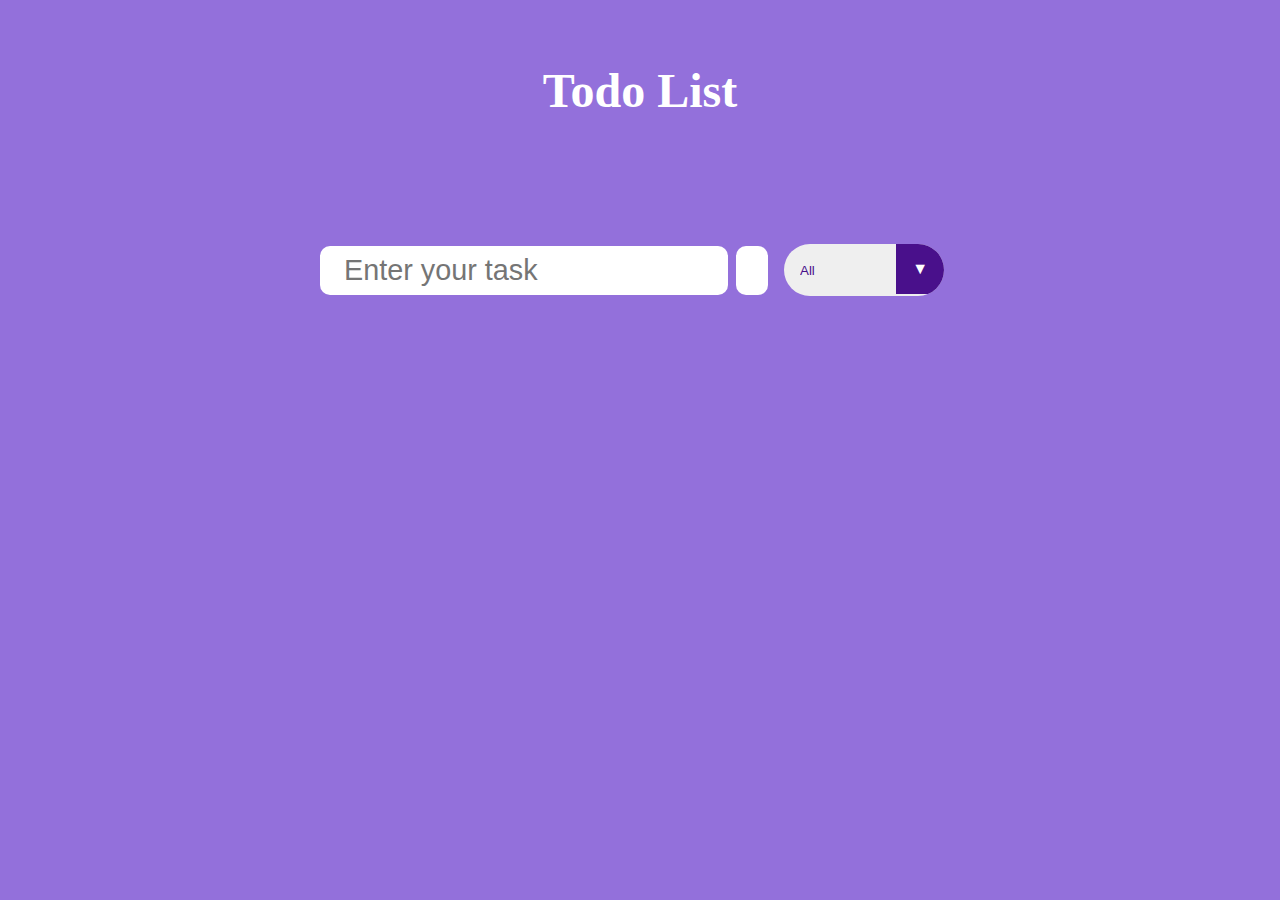
<file: Task2 - Todo list/list.html>
<!DOCTYPE html>
<html lang="en">
<head>
    <meta charset="UTF-8">
    <meta name="viewport" content="width=device-width, initial-scale=1.0">
      <!-- Google Fonts -->
   <link rel="preconnect" href="https://fonts.googleapis.com">
   <link rel="preconnect" href="https://fonts.gstatic.com" crossorigin>
   <link href="https://fonts.googleapis.com/css2?family=Poppins&display=swap" rel="stylesheet">
   <!-- Font Awesome cdn css -->
   <link rel="stylesheet" href="https://cdnjs.cloudflare.com/ajax/libs/font-awesome/5.15.3/css/all.min.css" integrity="sha512-iBBXm8fW90+nuLcSKlbmrPcLa0OT92xO1BIsZ+ywDWZCvqsWgccV3gFoRBv0z+8dLJgyAHIhR35VZc2oM/gI1w==" crossorigin="anonymous" referrerpolicy="no-referrer" />
   <link rel="stylesheet" href="./style.css">
    <title>Todo list</title>
</head>
<body>
 <header>
    <h1>Todo List</h1>
 </header>
 <form action="">
        <input type="text" placeholder="Enter your task" class="todo-input"/>
        <button class="todo-button" type="submit">
            <i class="fas fa-plus-circle fa-lg"></i>
        </button>
    <div class="select">
      <select class="filter-todo" name="todos">
        <option value="all">All</option>
        <option value="complete">Completed</option>
        <option value="incomplet">Incomplete</option>
      </select>
    </div>
 </form>
  <div class="todo-container">
    <ul class="todo-list">

    </ul>

  </div>
  <script src="./todo.js"></script>
</body>
</html>
</file>
<file: Task2 - Todo list/style.css>
*{
    margin: 0;
    padding:0;
    box-sizing: border-box;
}
body{
    background-color:mediumpurple;
    color:white;
    font-family: "Poppins" sans-serif;
    min-height: 100vh;
}

header{
    font-size: 1.5rem;
}
header,form{
    min-height: 20vh;
    display:flex;
    justify-content: center;
    align-items: center;
}
form input,form button{
    padding:0.5rem;
    padding-left: 1.5rem;
    font-size: 1.8rem;
    border:none;
    background: white;
    border-radius:10px;

}
form button{
    color:#49108B;
    cursor:pointer;
    transition:all 0.3 ease;
    background: white;
    margin-left: 0.5rem;
}

form button:hover{
     background:#49108B;
     color:white;

}
.fa-plus-circle{
    margin-top: 0.3rem;
    margin-left: -8px;
}
.todo-container{
    display:flex;
    justify-content: center;
    align-items: center;
}
.todo-list{
   min-width: 30%;
   list-style: none; 
}
.todo {
    margin: 0.5rem;
    padding-left: 0.5rem;
    background: white;
    color: black;
    font-size: 1.5rem;
    display: flex;
    justify-content: space-between;
    align-items: center;
    transition: 0.5s;
    border-radius: 2rem;
}

.todo li {
    flex: 1;
}
.trash-btn, 
.complete-btn {
    color: white;
    border: none;
    padding: 1rem;
    cursor: pointer;
    font-size: 1.5rem;
}

.complete-btn {
    background:#49108B;
}

.trash-btn {
    border-top-right-radius: 1.75rem;
    border-bottom-right-radius: 1.75rem;
    background: rgb(171, 171, 171);
}

.todo-item {
    padding: 0rem 0.5rem;
}
.fa-trash, 
.fa-check-circle {
    pointer-events: none;
}

.completed {
    text-decoration: line-through;
    opacity: 0.5;
}

.slide {
    transform: translateX(10rem);
    opacity: 0;
}
select{
    -webkit-appearance: none;
    -moz-appearance: none;
    appearance: none;
    outline: none;
    border: none;
}
.select{
    position:relative;
    margin:1rem;
    border-radius: 50px;
    overflow:hidden;
}
select {
    color:#49108B;
    width: 10rem;
    height: 3.2rem;
    cursor: pointer;
    padding: 1rem;
}
.select::after {
    content: "\25BC";
    position: absolute;
    background:#49108B;
    top: 0;
    right: 0;
    padding: 1rem;
    pointer-events: none;
    transition: all 0.3s ease;
}

.select::hover::after {
    background: white;
    color:#49108B;
}
</file>
